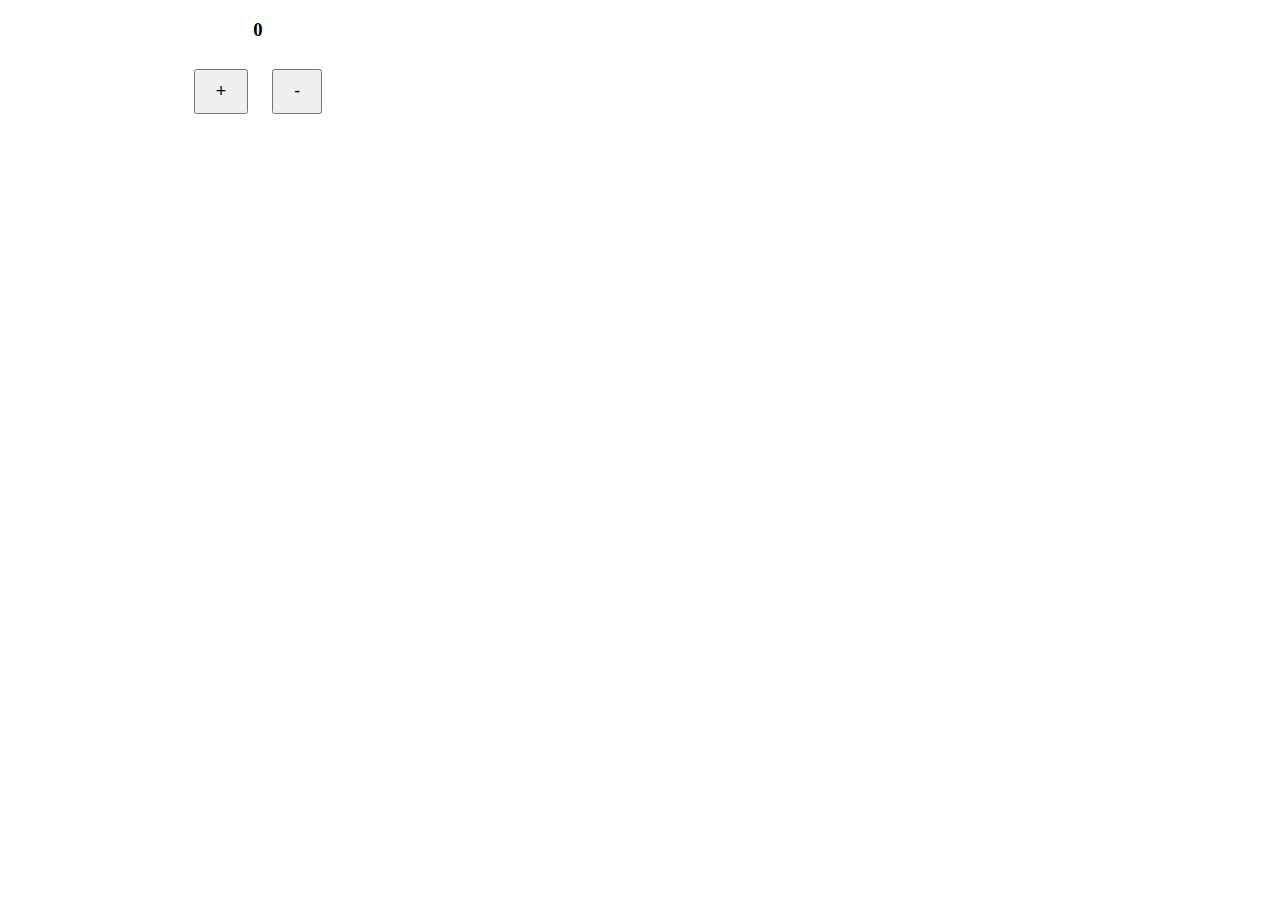
<file: index.html>
<!DOCTYPE html>
<html lang="en">
<head>
    <meta charset="UTF-8">
    <meta name="viewport" content="width=device-width, initial-scale=1.0">
    <title>Document</title>
    <link rel="stylesheet" href="./styles/style.css">
</head>
<body>
    
   <div class="container">
    <h3 id="counter">0</h3>
    <button id="plusBtn">+</button>
    <button id="minusBtn">-</button>
   </div>
    

    <script src="./script/index.js"></script>
</body>
</html>
</file>
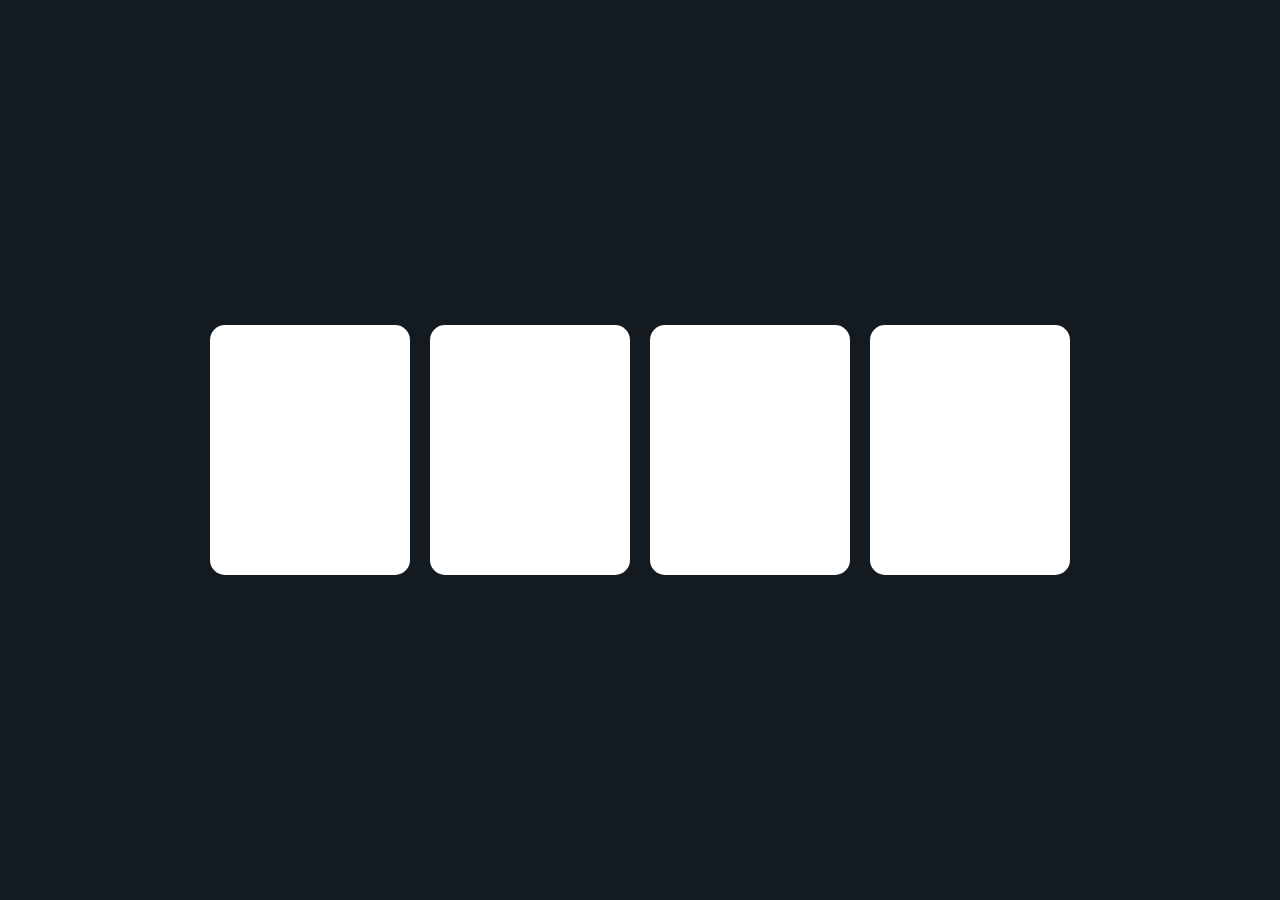
<file: flower.html>
<!DOCTYPE html>
<html lang="en">
<head>
    <meta charset="UTF-8">
    <meta name="viewport" content="width=device-width, initial-scale=1.0">
    <title>Beautiful SVG Flower Animation</title>
    <link rel="stylesheet" href="./styles/flower.css">
</head>
<body>
    <div class="container">
        <div class="card">
            <svg class="flower" viewBox="0 0 200 200">
                <circle cx="100" cy="60" r="30" fill="#FF6F61" />
                <circle cx="140" cy="100" r="30" fill="#FF6F61" />
                <circle cx="100" cy="140" r="30" fill="#FF6F61" />
                <circle cx="60" cy="100" r="30" fill="#FF6F61" />
                <circle cx="100" cy="100" r="20" fill="#FFD700" />
            </svg>
            <p class="name">Lima</p>
        </div>

        <div class="card">
            <svg class="flower" viewBox="0 0 200 200">
                <circle cx="100" cy="60" r="30" fill="#FF6F61" />
                <circle cx="140" cy="100" r="30" fill="#FF6F61" />
                <circle cx="100" cy="140" r="30" fill="#FF6F61" />
                <circle cx="60" cy="100" r="30" fill="#FF6F61" />
                <circle cx="100" cy="100" r="20" fill="#FFD700" />
            </svg>
            <p class="name">Ruba</p>
        </div>

        <div class="card">
            <svg class="flower" viewBox="0 0 200 200">
                <circle cx="100" cy="60" r="30" fill="#FF6F61" />
                <circle cx="140" cy="100" r="30" fill="#FF6F61" />
                <circle cx="100" cy="140" r="30" fill="#FF6F61" />
                <circle cx="60" cy="100" r="30" fill="#FF6F61" />
                <circle cx="100" cy="100" r="20" fill="#FFD700" />
            </svg>
            <p class="name">Tamanna</p>
        </div>

        <div class="card">
            <svg class="flower" viewBox="0 0 200 200">
                <circle cx="100" cy="60" r="30" fill="#FF6F61" />
                <circle cx="140" cy="100" r="30" fill="#FF6F61" />
                <circle cx="100" cy="140" r="30" fill="#FF6F61" />
                <circle cx="60" cy="100" r="30" fill="#FF6F61" />
                <circle cx="100" cy="100" r="20" fill="#FFD700" />
            </svg>
            <p class="name">Sayeda</p>
        </div>
    </div>
</body>
</html>
</file>
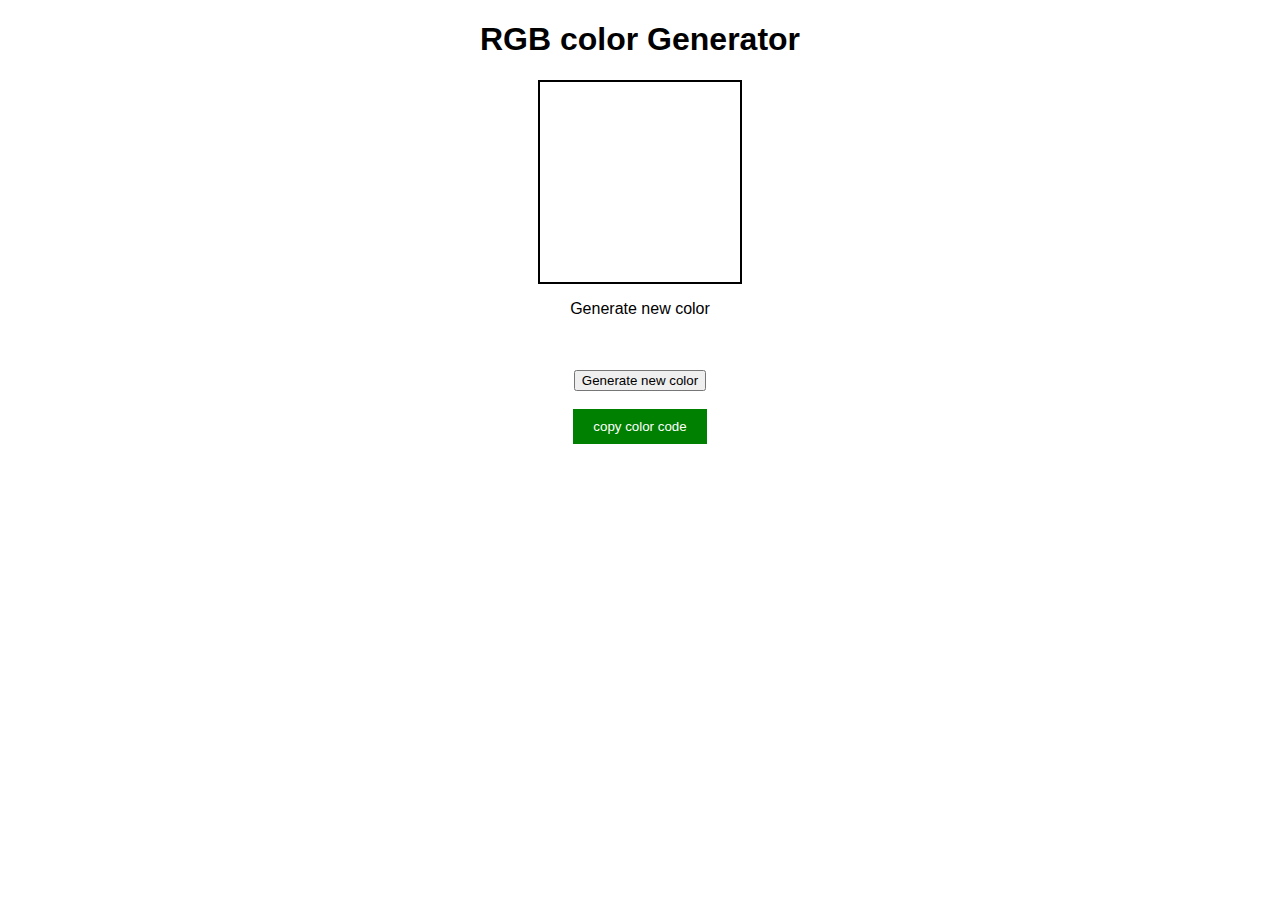
<file: rendom.html>
<!DOCTYPE html>
<html lang="en">
<head>
    <meta charset="UTF-8">
    <meta name="viewport" content="width=device-width, initial-scale=1.0">
    <title>Random</title>
    <link rel="stylesheet" href="./rendom.css">
</head>
<body>
    
    <h1>RGB color Generator</h1>
    <div id="colorBox"></div>
    <p id="colorCode">Generate new color</p> <br> <br>

    <button onclick="generateNewColor()" id="newColor">Generate new color</button>
    <br>
    <br>
    <button id="copyButton">copy color code</button>

    <script src="./script/rendom.js"></script>
</body>
</html>
</file>
<file: styles/style.css>
.container{
   width: 500px;
   max-width: 0 auto; 
   text-align: center; 
}

#count{
    font-size:  30px;
}
button{
    font-size:  18px;
    padding:  10px 20px;
    margin:  10px;
}

button:disabled{
    opacity: 0.5;
    cursor: not-allowed;
}
</file>
<file: styles/flower.css>
body {
    background: #131b21;
    display: flex;
    justify-content: center;
    align-items: center;
    height: 100vh;
    margin: 0;
}

.container {
    display: flex;
    justify-content: center;
    align-items: center;
    gap: 20px;
}

.card {
    width: 200px;
    height: 250px;
    background: #ffffff;
    border-radius: 15px;
    display: flex;
    flex-direction: column;
    justify-content: center;
    align-items: center;
    position: relative;
    overflow: hidden;
}

.flower {
    width: 150px;
    height: 150px;
    transform: translateY(200px);
    opacity: 0;
    animation: moveUp 4s ease-in-out forwards;
}

.name {
    font-size: 20px;
    font-weight: bold;
    color: #333;
    margin-top: 10px;
    transform: translateY(50px);
    opacity: 0;
    animation: moveUp 4s ease-in-out forwards;
}

/* এনিমেশন ডিলে সেট করা হলো */
.card:nth-child(2) .flower, .card:nth-child(2) .name {
    animation-delay: 1s;
}
.card:nth-child(3) .flower, .card:nth-child(3) .name {
    animation-delay: 2s;
}
.card:nth-child(4) .flower, .card:nth-child(4) .name {
    animation-delay: 3s;
}

/* ফুল ও নাম ওঠার এনিমেশন */
@keyframes moveUp {
    0% {
        transform: translateY(200px);
        opacity: 0;
    }
    50% {
        transform: translateY(80px);
        opacity: 0.5;
    }
    100% {
        transform: translateY(0);
        opacity: 1;
    }
}
</file>
<file: rendom.css>
body{
    text-align: center;
    font-family: Arial,  sans-serif;
}

#colorBox{
    width: 200px;
    height: 200px;
    border: 2px solid black;
    margin: 0 auto;

}

#copyButton{
    background-color:  green;
    color: white;
    cursor: pointer;
    padding: 10px 20px;
    border: none;
}

#copyButton:hover{
    background-color: rgb(1, 93, 1,0.76);
    /* color: rgb(255, 255,255); */
}
</file>
